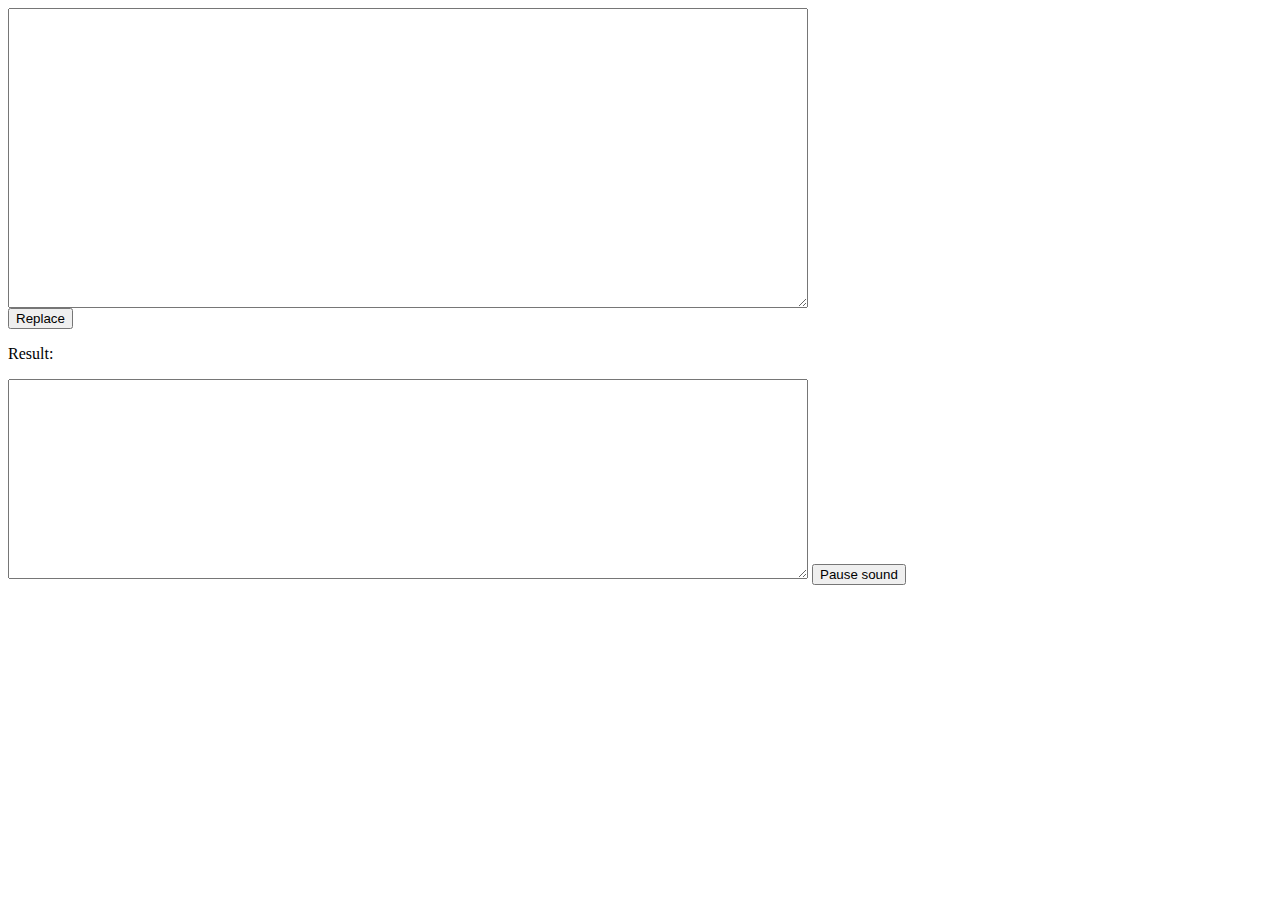
<file: replace.html>
<html>

<style>
#toast {
    visibility: hidden;
    min-width: 250px;
    margin-left: -125px;
    background-color: #333;
    color: #fff;
    text-align: center;
    border-radius: 2px;
    padding: 16px;
    position: fixed;
    z-index: 1;
    left: 50%;
    bottom: 30px;
    font-size: 17px;
}

#toast.show {
    visibility: visible;
    -webkit-animation: fadein 0.5s, fadeout 0.5s 1s;
    animation: fadein 0.5s, fadeout 0.5s 1s;
}

@-webkit-keyframes fadein {
    from {bottom: 0; opacity: 0;} 
    to {bottom: 30px; opacity: 1;}
}

@keyframes fadein {
    from {bottom: 0; opacity: 0;}
    to {bottom: 30px; opacity: 1;}
}

@-webkit-keyframes fadeout {
    from {bottom: 30px; opacity: 1;} 
    to {bottom: 0; opacity: 0;}
}

@keyframes fadeout {
    from {bottom: 30px; opacity: 1;}
    to {bottom: 0; opacity: 0;}
}
</style>

<body>
	<textarea id = "input" style ="width:800px; height:300px"></textarea>
	</br>
	<button onclick="replace()">Replace</button>
	<p></p>
	<button id = "copy" style = "display:none" onclick = "copyToClipboard()">Copy result</button>
	<p>Result:</p>
	<textarea id = "result" style ="width:800px; height:200px"></textarea>
	<p id="toast">Copied</p>
	<audio autoplay id = "audio" onended = "randomPlay()"><source></audio>
        <button id = "control" onclick = "pause_play()">Pause sound</button>
	
	<script>
        function pause_play() {
		var audioElement = document.getElementById("audio");
		var control = document.getElementById("control");
		if (audioElement.paused) {
			audioElement.play();
			control.textContent = "Pause sound";
		} else {
			audioElement.pause();
			control.textContent = "Play sound";
		}
	}

	function replace() {
		var val = document.getElementById("input").value;
		while(val.includes("<") || val.includes(">")){
			val = val.replace('<', "&lt;").replace('>', "&gt;");
		}
		document.getElementById("result").value = "<pre><code>" + val + "</pre></code>";

		var btnCopy = document.getElementById("copy").style.display = "block";
	}
	
	function copyToClipboard() {
		var copyText = document.getElementById("result").value;
		
		var tempInput = document.createElement("textarea");
		tempInput.value = copyText;
		document.body.insertBefore(tempInput, document.body.lastChild);
		tempInput.select();
		document.execCommand("copy");
		tempInput.remove();
		
		var toast = document.getElementById("toast");
		toast.className = "show";
		setTimeout(function(){ 
			toast.className = toast.className.replace("show", ""); 
		}, 1500);
	}
	
	function randomPlay(){
		var audioArray = [
			"audio/Ryu.mp3",
			"audio/Ken.mp3",
			"audio/Guile.mp3"
		];
		var position = Math.floor(Math.random() * audioArray.length);
		var audioElement = document.getElementById("audio");
		audioElement.firstChild.setAttribute("src", audioArray[position]);
		audioElement.load();
		audioElement.play();
	}
	randomPlay();
	</script>
	
</body>

</html>
</file>
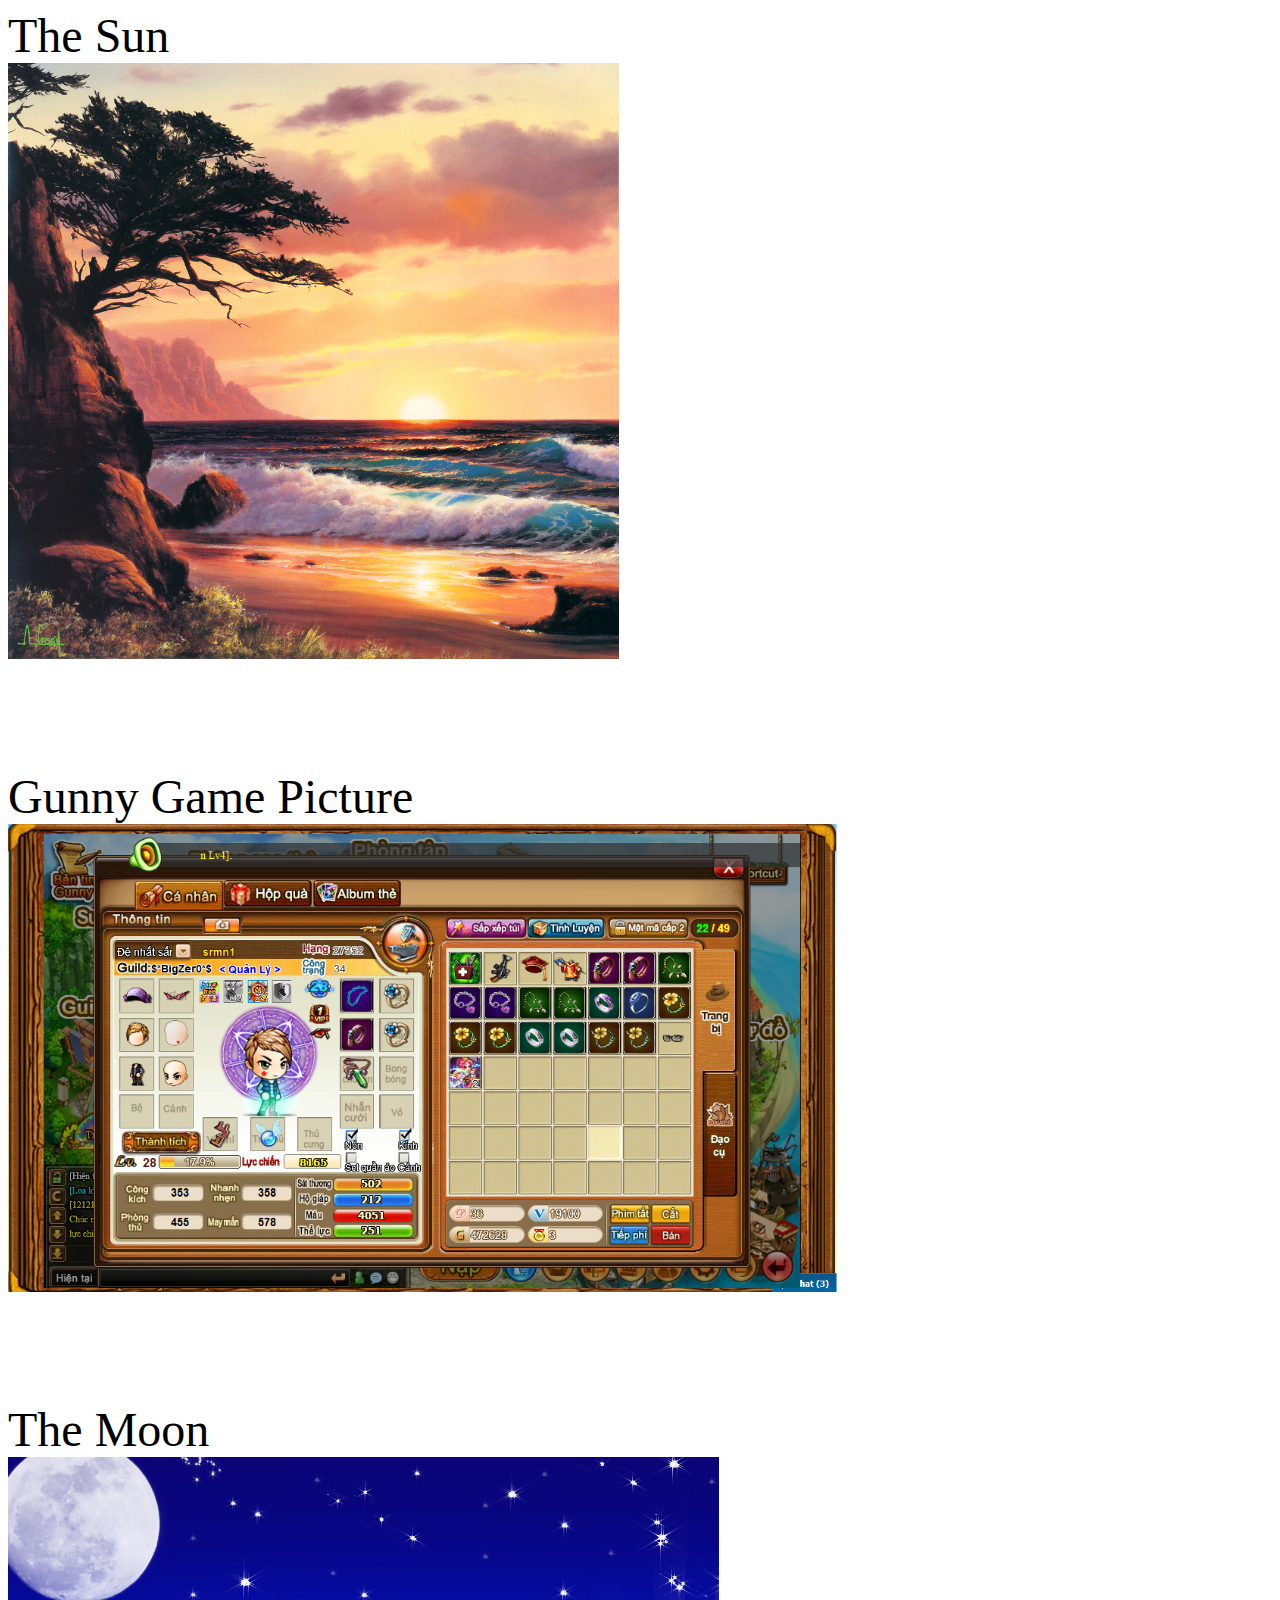
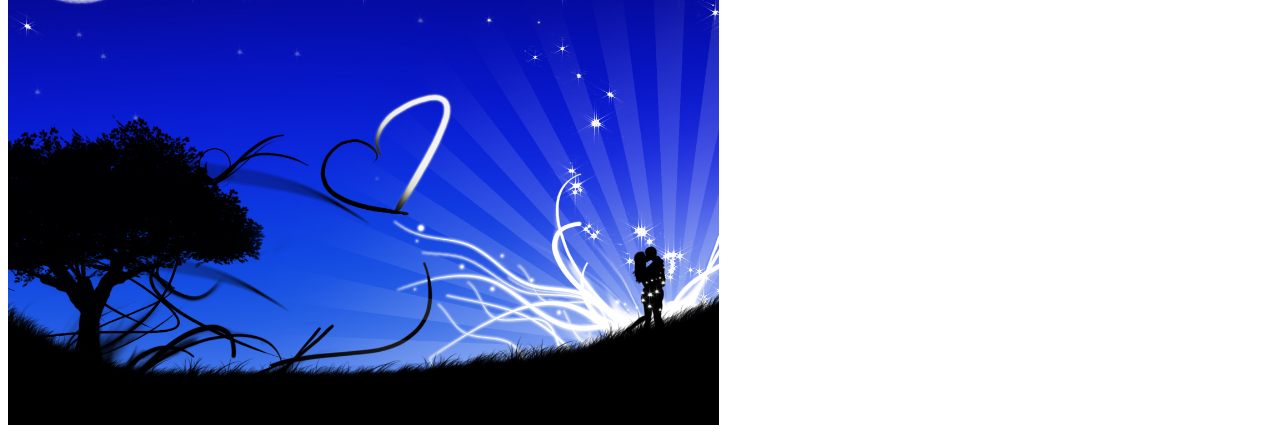
<file: NguyenKeNinh_LopCNTT-TT2/DATA/Hinh anh.html>
<!DOCTYPE html PUBLIC "-//W3C//DTD XHTML 1.0 Transitional//EN" "http://www.w3.org/TR/xhtml1/DTD/xhtml1-transitional.dtd">
<html xmlns="http://www.w3.org/1999/xhtml">
<head>
<meta http-equiv="Content-Type" content="text/html; charset=utf-8" />
<title>Hinh ảnh</title>
</head>
<body> <font size="+5" > The Sun<br>
<img src="anh&nhac&video/kb_casay_anthony-02_2002 [DesktopNexus.com].jpg" width="611" height="596"/><br><br><br>
Gunny Game Picture<br>
<img src="anh&nhac&video/Untitled1.png" width="1030" height="468" /><br><br><br>
The Moon<br>
<img src="anh&nhac&video/wonderfulkiss [DesktopNexus.com].jpg" width="711" height="568" />
</body>
</html>
</file>
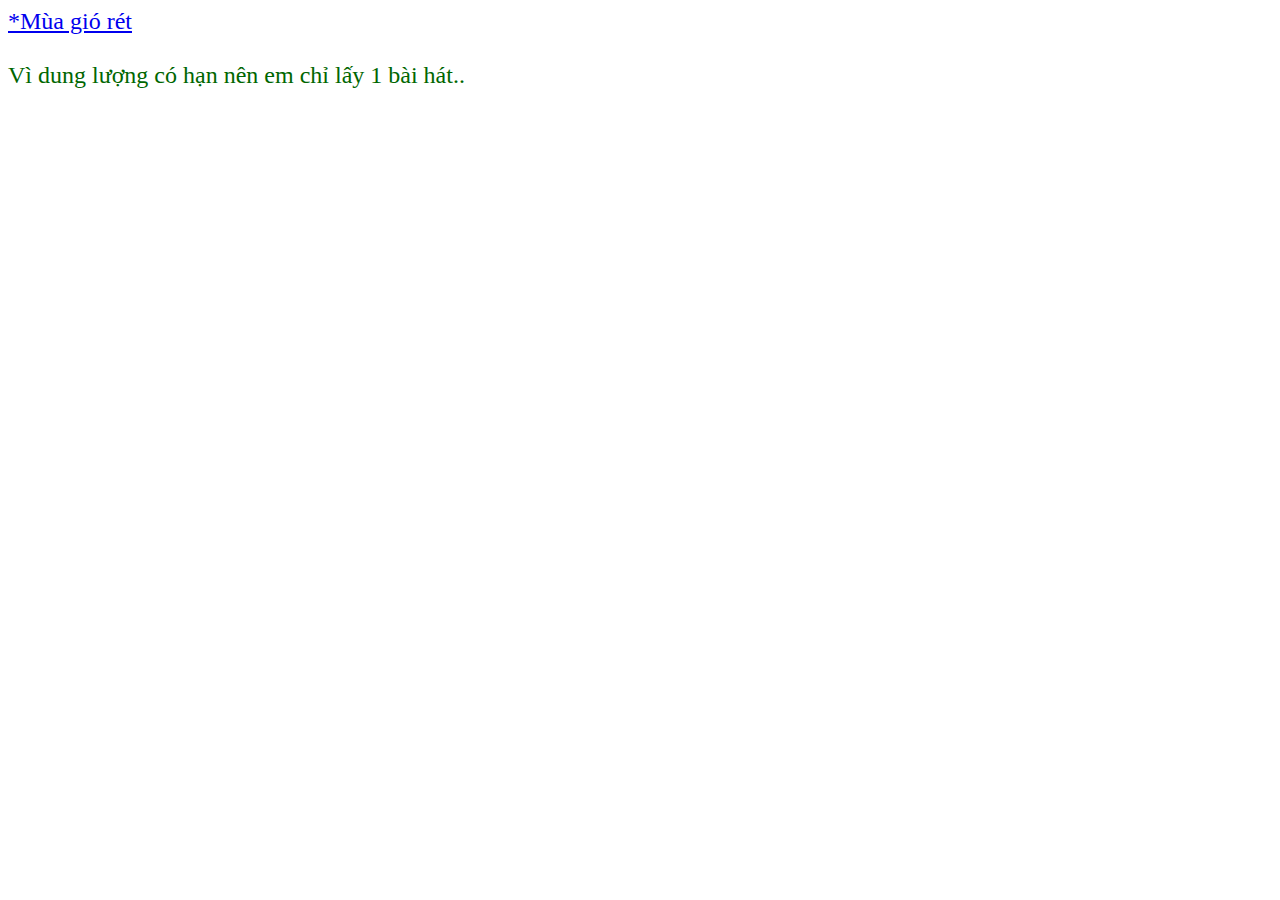
<file: NguyenKeNinh_LopCNTT-TT2/DATA/Nghe nhac.html>
<!DOCTYPE html PUBLIC "-//W3C//DTD XHTML 1.0 Transitional//EN" "http://www.w3.org/TR/xhtml1/DTD/xhtml1-transitional.dtd">
<html xmlns="http://www.w3.org/1999/xhtml">
<head>
<meta http-equiv="Content-Type" content="text/html; charset=utf-8" />
<title>Nghe nhạc</title>
</head>
<body>
<font size="5" color="#003366">
<a href="anh&nhac&video/Akira Phan - Mua Gio Ret.mp3"> *Mùa gió rét</a><br /><br />
<font size="5" color="#006600"> Vì dung lượng có hạn nên em chỉ lấy 1 bài hát.. </font>
</font>
</body>
</html>
</file>
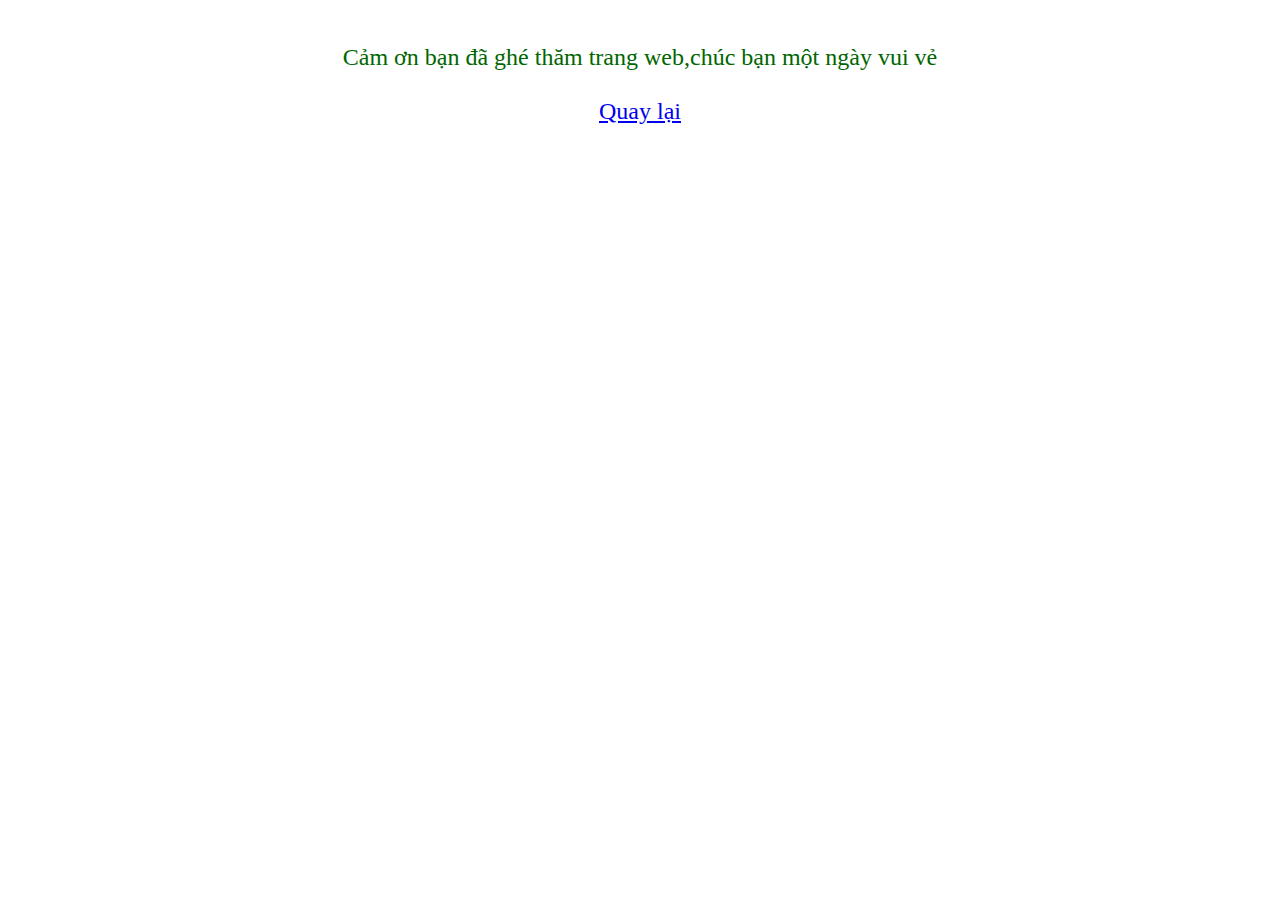
<file: NguyenKeNinh_LopCNTT-TT2/DATA/phan hoi.html>
<!DOCTYPE html PUBLIC "-//W3C//DTD XHTML 1.0 Transitional//EN" "http://www.w3.org/TR/xhtml1/DTD/xhtml1-transitional.dtd">
<html xmlns="http://www.w3.org/1999/xhtml">
<head>
<meta http-equiv="Content-Type" content="text/html; charset=utf-8" />
<title>phan hoi</title>
</head>
<body><br><br>
<center><font size="5" color="#006600"> Cảm ơn bạn đã ghé thăm trang web,chúc bạn một ngày vui vẻ<br><br>
<a href="../TRANG CHU.htm"> Quay lại</a>
</font></center>
</body>
</html>
</file>
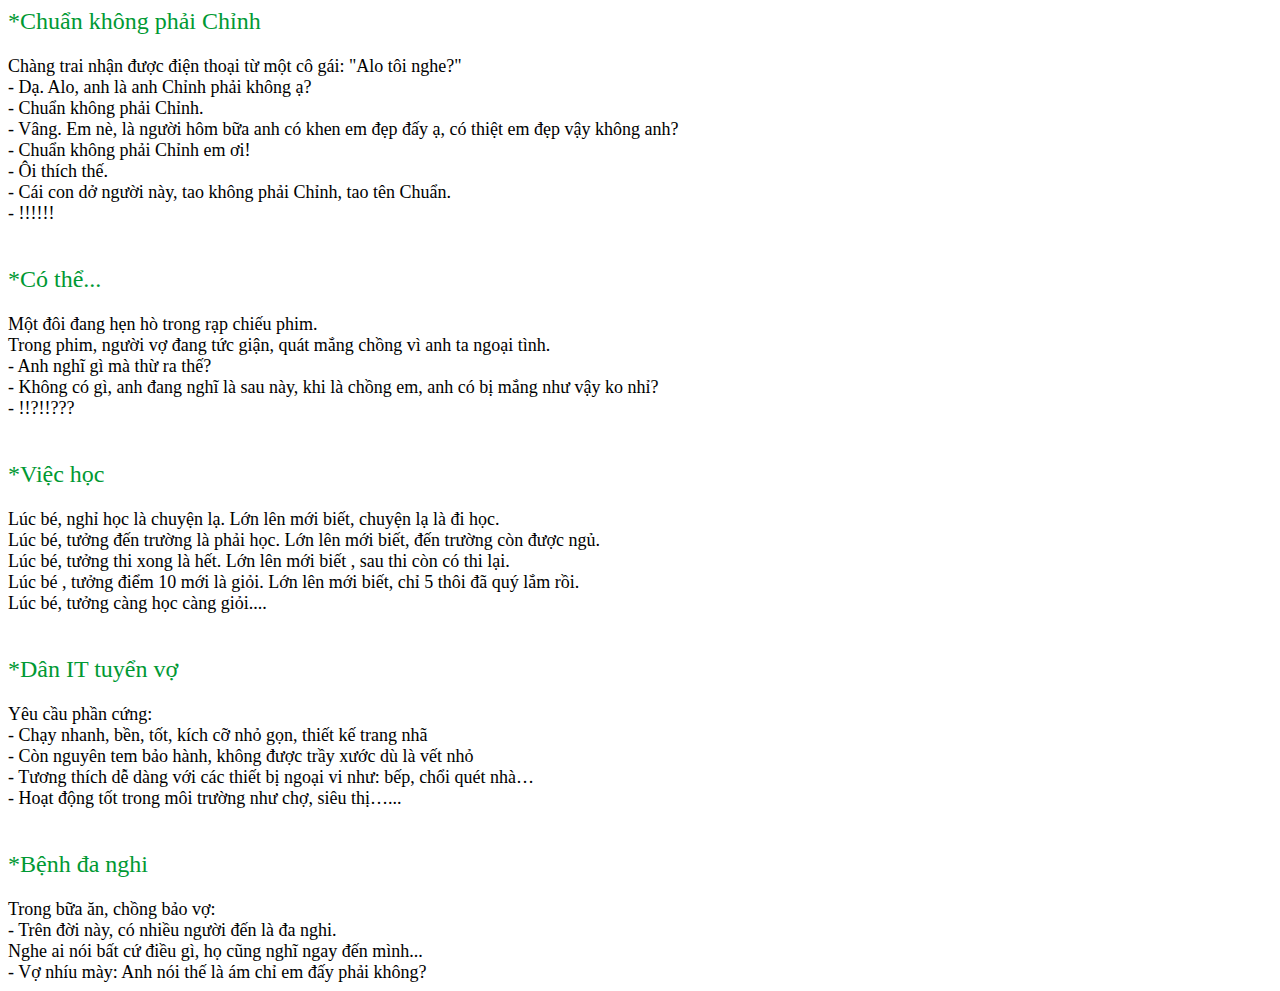
<file: NguyenKeNinh_LopCNTT-TT2/DATA/truyen cuoi.html>
<html xmlns="http://www.w3.org/1999/xhtml">
<head>
<meta http-equiv="Content-Type" content="text/html; charset=UTF-8" />
<title>Truyện cười</title>
</head>
<body>
<font face="Times New Roman", size="4" > 
<font size="5" color="#009933">    *Chuẩn không phải Chỉnh</font><br><br>
 Chàng trai nhận được điện thoại từ một cô gái: "Alo tôi nghe?"<br>
 - Dạ. Alo, anh là anh Chỉnh phải không ạ?<br>
 - Chuẩn không phải Chỉnh.<br>
 - Vâng. Em nè, là người hôm bữa anh có khen em đẹp đấy ạ, có thiệt em đẹp vậy không anh?<br>
 - Chuẩn không phải Chỉnh em ơi!<br>
 - Ôi thích thế.<br>
 - Cái con dở người này, tao không phải Chỉnh, tao tên Chuẩn.<br>
 - !!!!!!<br><br><br>
<font size="5" color="#009933">   *Có thể... </font><br><br>
Một đôi đang hẹn hò trong rạp chiếu phim.<br>
 Trong phim, người vợ đang tức giận, quát mắng chồng vì anh ta ngoại tình.<br>
 - Anh nghĩ gì mà thừ ra thế?<br>
 - Không có gì, anh đang nghĩ là sau này, khi là chồng em, anh có bị mắng như vậy ko nhỉ?<br>
 - !!?!!???<br><br><br>
 <font size="5" color="#009933">   *Việc học </font><br><br>
Lúc bé, nghỉ học là chuyện lạ. Lớn lên mới biết, chuyện lạ là đi học.<br>
 Lúc bé, tưởng đến trường là phải học. Lớn lên mới biết, đến trường còn được ngủ.<br>
 Lúc bé, tưởng thi xong là hết. Lớn lên mới biết , sau thi còn có thi lại.<br>
 Lúc bé , tưởng điểm 10 mới là giỏi. Lớn lên mới biết, chỉ 5 thôi đã quý lắm rồi.<br>
 Lúc bé, tưởng càng học càng giỏi....<br><br><br>
 
<font size="5" color="#009933">  *Dân IT tuyển vợ </font><br><br>
Yêu cầu phần cứng:<br>
 - Chạy nhanh, bền, tốt, kích cỡ nhỏ gọn, thiết kế trang nhã<br>
 - Còn nguyên tem bảo hành, không được trầy xước dù là vết nhỏ<br>
 - Tương thích dễ dàng với các thiết bị ngoại vi như: bếp, chổi quét nhà…<br>
 - Hoạt động tốt trong môi trường như chợ, siêu thị…...<br><br><br>
<font size="5" color="#009933">  *Bệnh đa nghi </font><br><br>
Trong bữa ăn, chồng bảo vợ:<br>
 - Trên đời này, có nhiều người đến là đa nghi.<br>
  Nghe ai nói bất cứ điều gì, họ cũng nghĩ ngay đến mình...<br>
 - Vợ nhíu mày: Anh nói thế là ám chỉ em đấy phải không?<br>
</body>
</html>
</file>
